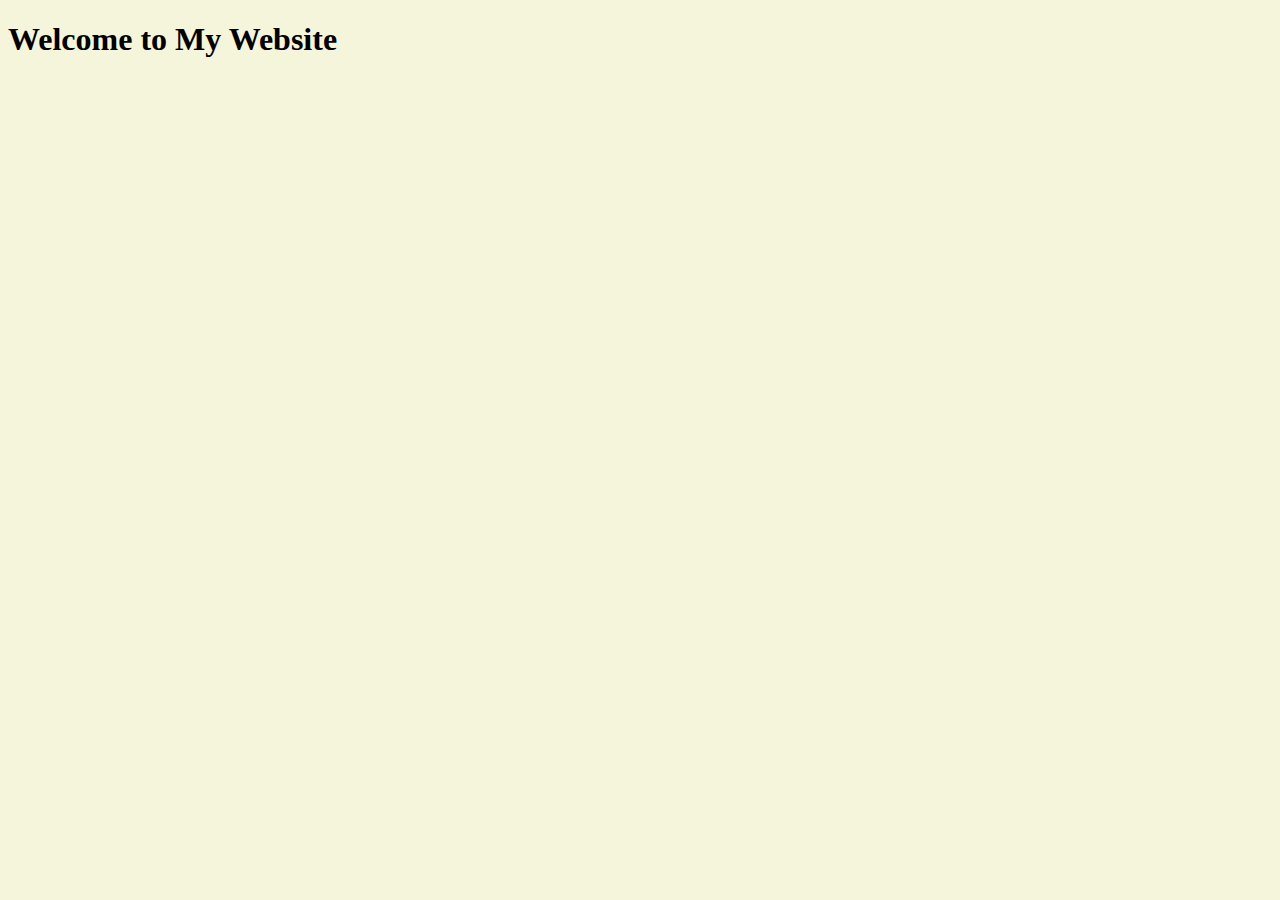
<file: index.html>
<!DOCTYPE html>
<html>
<head>
    <title>My Website</title>
    <link rel="stylesheet" type="text/css" href="style.css">
</head>
<body>
    <h1>Welcome to My Website</h1>
    <div id="game">
    <script src="script.js"></script>
    </div>
</body>
</html>
</file>
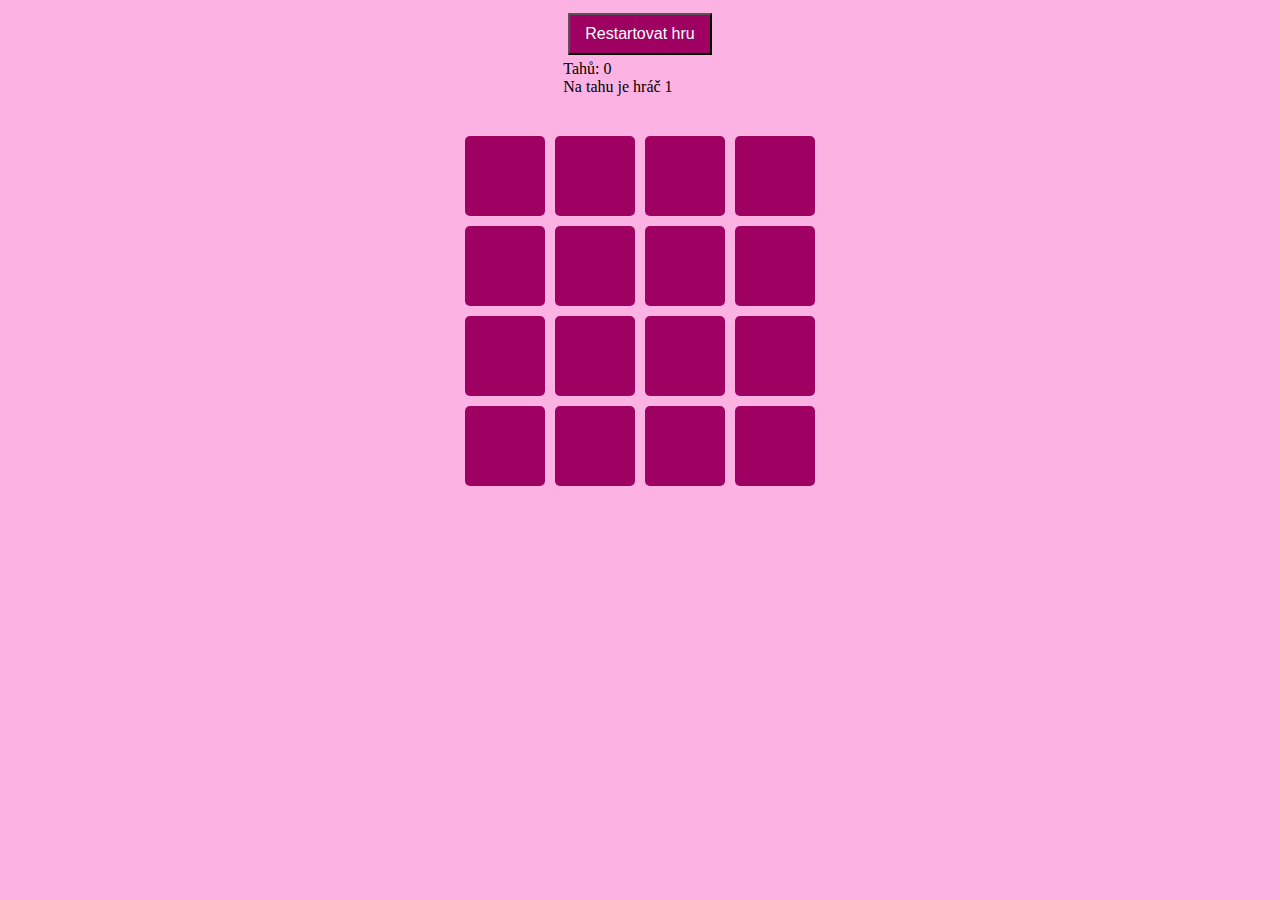
<file: Pexeso/index.html>
<!DOCTYPE html>
<html>
<head>
    <meta charset = "UTF-8">
    <link rel="stylesheet" href="style.css">
    <title>Pexeso ŽČ</title>
</head>
<body>
    <div id="app" class="app"></div>
    <script src="script.js">
        pexeso = new Pexeso(document.getElementById("app"), 4)
    </script>
</body>
</html>
</file>
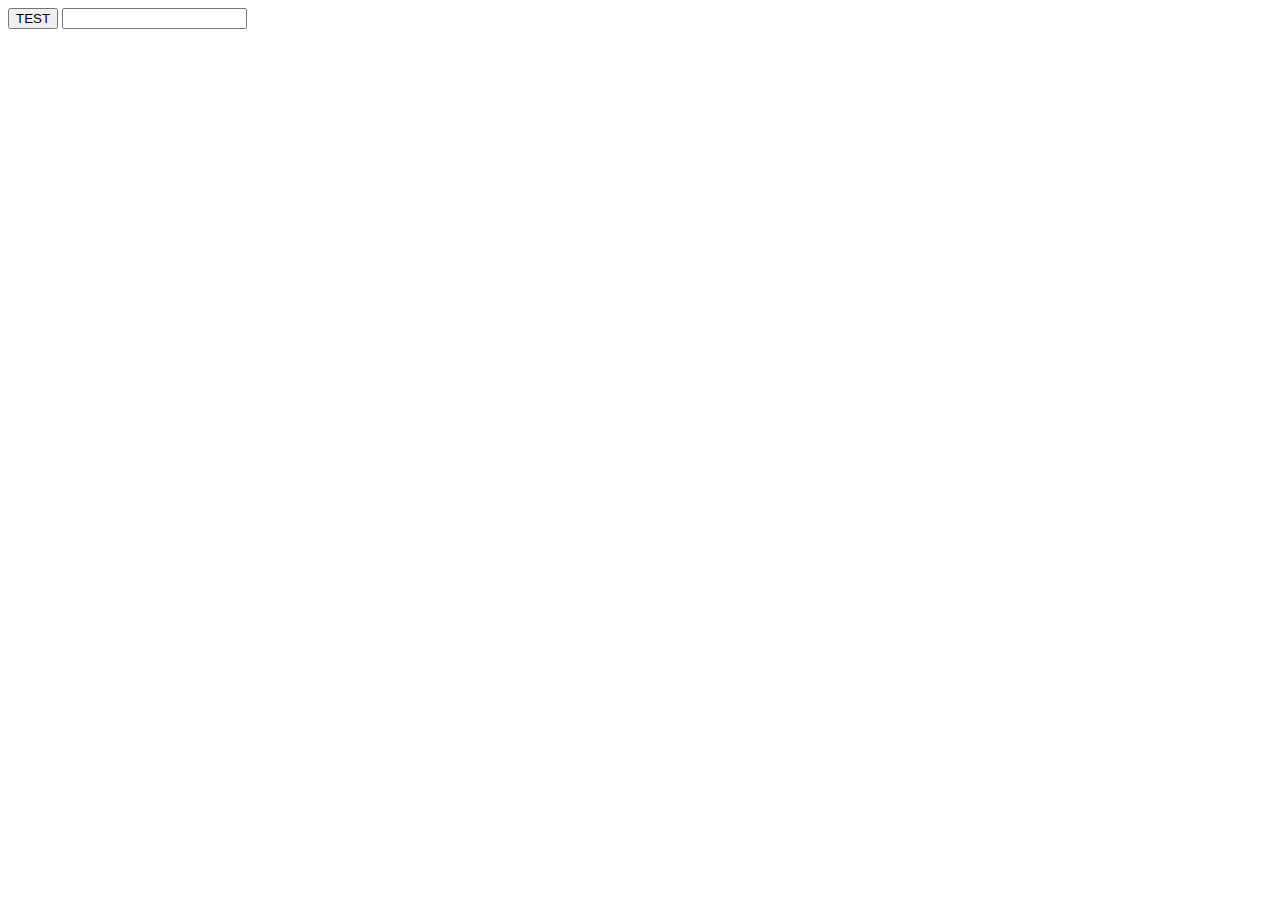
<file: jstest.html>
<!DOCTYPE html>
<html>
    <head>
        <title>JS test</title>
        <style>
            .item{
                background-color: aliceblue;
                border: 1px solid blue;

            }
        </style>
    </head>

    <body>
        <input type =  "button" id = "tlacitko" value="TEST"/>
        <input type="text" id = "vstup" value = ""/>
        <div id = "test"></div>
        <script>
            function remove (element) {
                element.parentNode.removeChild(element);
            }
            function novy(event) {
                console.log("Hello World");
                debugger;
                let el =  document.getElementById("test");
                
                let inp = document.getElementById("vstup");

                let div = document.createElement("div");
                div.classList.add("item");
                div.innerHTML = inp.value;

                let divClose = document.createElement("div");
                divClose.innerHTML = "delete";
                div.addEventListener("click", (event) => {
                    remove(div);
                })

                div.appendChild(divClose);

                el.appendChild(div);
            }

            let tlacitko = document.getElementById("tlacitko");
            tlacitko.addEventListener("click",novy);
        </script>
    </body>
</html>
</file>
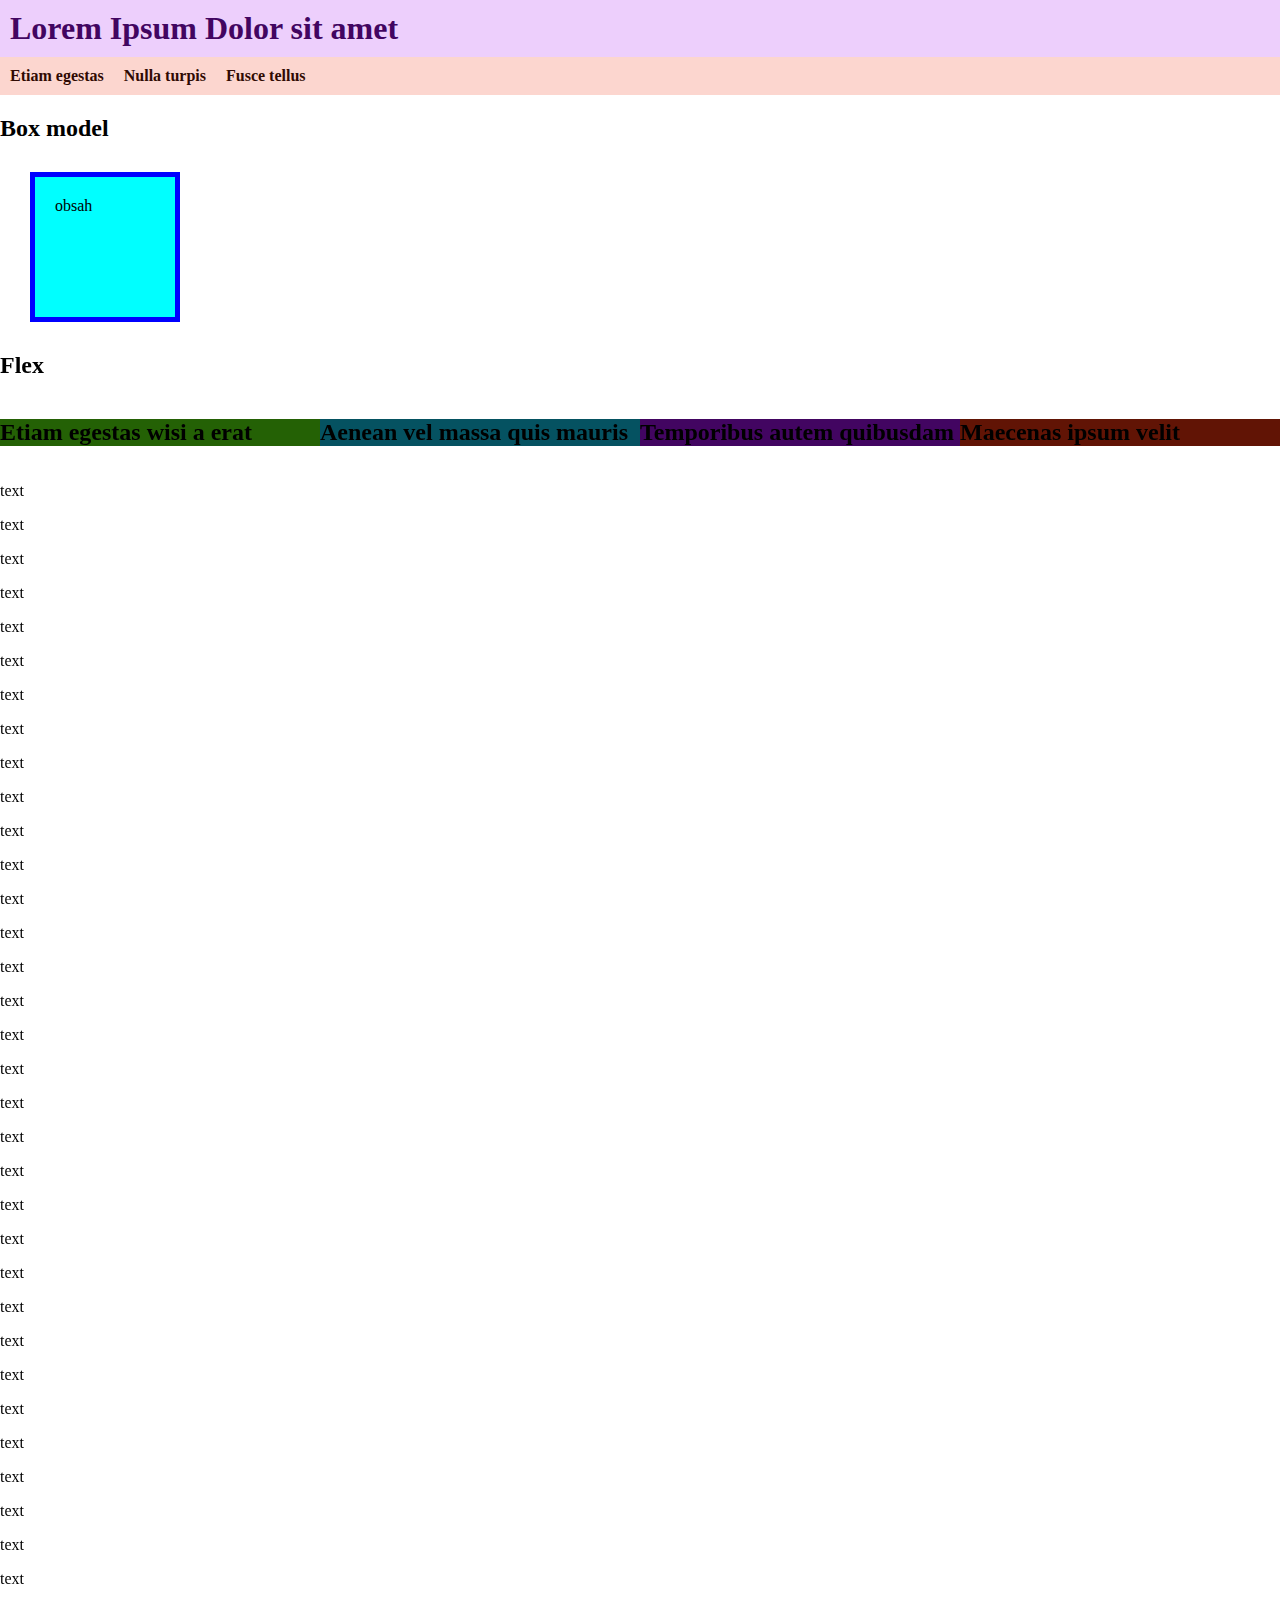
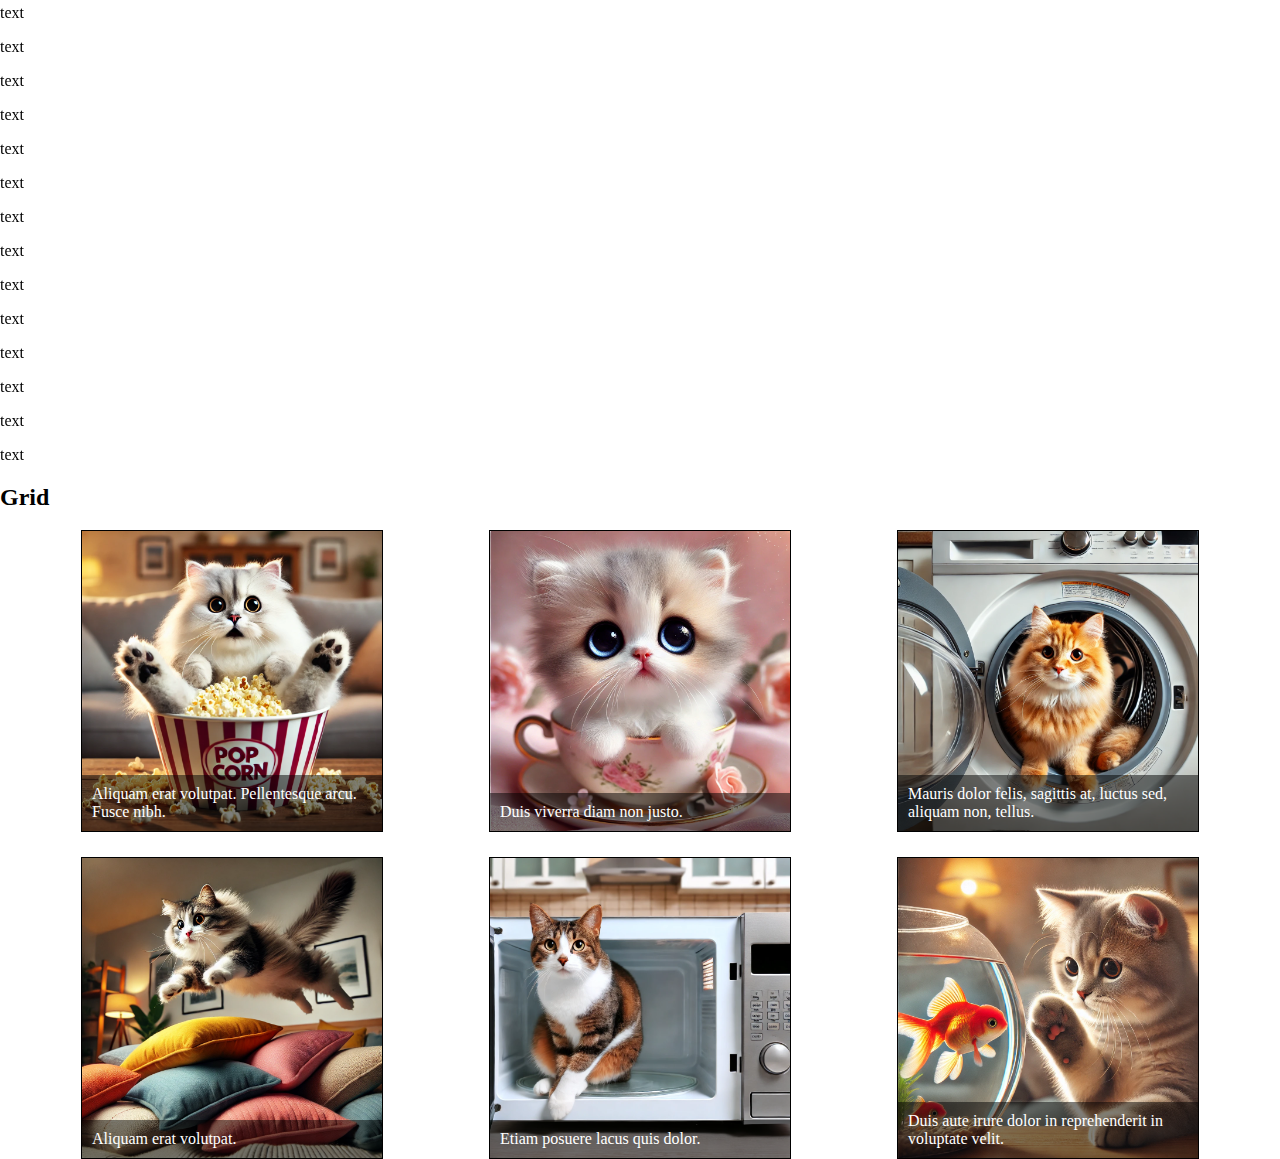
<file: layout.html>
<!doctype html>
<html lang="zxx">
<head>
    <meta charset="utf-8">
    <meta content="width=device-width, initial-scale=1.0" name="viewport">
    <title>Příklad - Layout stránky</title>
    <link rel="stylesheet" href="layout.css">
    <style>
        .boxtest {
            padding:20px;
            margin:30px;
            border: 5px solid blue;
            background-color: aqua;
            width:100px;
            height:100px;
            /* box-sizing: border-box; */
        }
        #menu ul {
            display: flex;
        }
        .container{
            display: flex;
            
        }
        .container.item{
            flex-basis: 220px;
        }

        .gallery{
            display: grid;
            grid-template-columns: auto auto auto;
            grid-template-rows: auto auto;
            gap: 25px;
        }
    </style>
</head>
<body>
    <header>
        <div>
            <h1>Lorem Ipsum Dolor sit amet</h1>
        </div>
        <div id="menu">
            <nav>
                <ul>
                    <li><a href="#">Etiam egestas</a></li>
                    <li><a href="#">Nulla turpis</a></li>
                    <li><a href="#">Fusce tellus</a></li>
                </ul>
            </nav>
        </div>
    </header>
    <main>
        <section class="boxes">
            <h2>Box model</h2>
            <div class="boxtest">
                obsah
            </div>
        </section>
        <section class="stick">
            <h2>Flex</h2>
            <div class="container">
                <div class="item">
                    <h2>Etiam egestas wisi a erat</h2>
                    <p>Nulla turpis magna, <span class="imp">cursus sit amet</span>, suscipit a, interdum id, felis. Fusce tellus odio, dapibus id fermentum quis, suscipit id erat. Praesent vitae arcu tempor neque lacinia pretium. Ut enim ad minim veniam, quis nostrud exercitation ullamco laboris nisi ut aliquip ex ea commodo consequat. Etiam dictum tincidunt diam. Nemo enim ipsam voluptatem quia voluptas sit aspernatur aut odit aut fugit, sed quia consequuntur magni dolores eos qui ratione voluptatem sequi nesciunt. Fusce consectetuer risus a nunc. Quisque tincidunt scelerisque libero. Pellentesque arcu. Itaque earum rerum hic tenetur a sapiente delectus, ut aut reiciendis voluptatibus maiores alias consequatur aut perferendis doloribus asperiores repellat. Etiam egestas wisi a erat.</p>
                </div>
                <div class="item">
                    <h2>Aenean vel massa quis mauris</h2>
                    <p>Praesent id justo in neque elementum ultrices. Aenean fermentum risus id tortor. Pellentesque pretium lectus id turpis. Aliquam erat volutpat. Nulla non lectus sed nisl molestie malesuada. Integer pellentesque quam vel velit. Duis condimentum augue id magna semper rutrum. Excepteur sint occaecat cupidatat non proident, sunt in culpa qui officia deserunt mollit anim id est laborum. Praesent vitae arcu tempor neque lacinia pretium. Nunc dapibus tortor vel mi dapibus sollicitudin.</p>
                </div>
                <div class="item">
                    <h2>Temporibus autem quibusdam</h2>
                    <p>Aliquam erat volutpat. In convallis. Aliquam erat volutpat. Praesent id justo in neque elementum ultrices. Etiam quis quam. Duis ante orci, molestie vitae vehicula venenatis, tincidunt ac pede. Cras pede libero, dapibus nec, pretium sit amet, tempor quis. Nulla turpis magna, cursus sit amet, suscipit a, interdum id, felis. Fusce wisi. Mauris dolor felis, sagittis at, luctus sed, aliquam non, tellus. Aliquam erat volutpat. Donec quis nibh at felis congue commodo. Nulla non lectus sed nisl molestie malesuada. Vivamus ac leo pretium faucibus. Aliquam ante.</p>
                </div>
                <div class="item">
                    <h2>Maecenas ipsum velit</h2>
                    <p>Integer lacinia. Vestibulum fermentum tortor id mi. Class aptent taciti sociosqu ad litora torquent per conubia nostra, per inceptos hymenaeos. Pellentesque ipsum. Maecenas aliquet accumsan leo. Ut enim ad minima veniam, quis nostrum exercitationem ullam corporis suscipit laboriosam, nisi ut aliquid ex ea commodi consequatur?</p>
                </div>
            </div>
            <p>text</p>
            <p>text</p>
            <p>text</p>
            <p>text</p>
            <p>text</p>
            <p>text</p>
            <p>text</p>
            <p>text</p>
            <p>text</p>
            <p>text</p>
            <p>text</p>
            <p>text</p>
            <p>text</p>
            <p>text</p>
            <p>text</p>
            <p>text</p>
            <p>text</p>
            <p>text</p>
            <p>text</p>
            <p>text</p>
            <p>text</p>
            <p>text</p>
            <p>text</p>
            <p>text</p>
            <p>text</p>
            <p>text</p>
            <p>text</p>
            <p>text</p>
            <p>text</p>
            <p>text</p>
            <p>text</p>
            <p>text</p>
            <p>text</p>
            <p>text</p>
            <p>text</p>
            <p>text</p>
            <p>text</p>
            <p>text</p>
            <p>text</p>
            <p>text</p>
            <p>text</p>
            <p>text</p>
            <p>text</p>
            <p>text</p>
            <p>text</p>
            <p>text</p>
            <p>text</p>
        </section>
        <section>
            <h2>Grid</h2>
            <div class="gallery">
                <div class="image">
                    <img src="img/cat1.webp" alt="AI generated sample image with cat"/>
                    <p>
                        Aliquam erat volutpat. Pellentesque arcu. Fusce nibh.
                    </p>
                </div>
                <div class="image">
                    <img src="img/cat2.webp" alt="AI generated sample image with cat"/>
                    <p>
                        Duis viverra diam non justo.
                    </p>
                </div>
                <div class="image">
                    <img src="img/cat3.webp" alt="AI generated sample image with cat"/>
                    <p>
                        Mauris dolor felis, sagittis at, luctus sed, aliquam non, tellus.
                    </p>
                </div>
                <div class="image">
                    <img src="img/cat4.webp" alt="AI generated sample image with cat"/>
                    <p>
                        Aliquam erat volutpat. 
                    </p>
                </div>
                <div class="image">
                    <img src="img/cat5.webp" alt="AI generated sample image with cat"/>
                    <p>
                        Etiam posuere lacus quis dolor.
                    </p>
                </div>
                <div class="image">
                    <img src="img/cat6.webp" alt="AI generated sample image with cat"/>
                    <p>
                        Duis aute irure dolor in reprehenderit in voluptate velit.
                    </p>
                </div>
            </div>
        </section>
    </main>
</html>
</file>
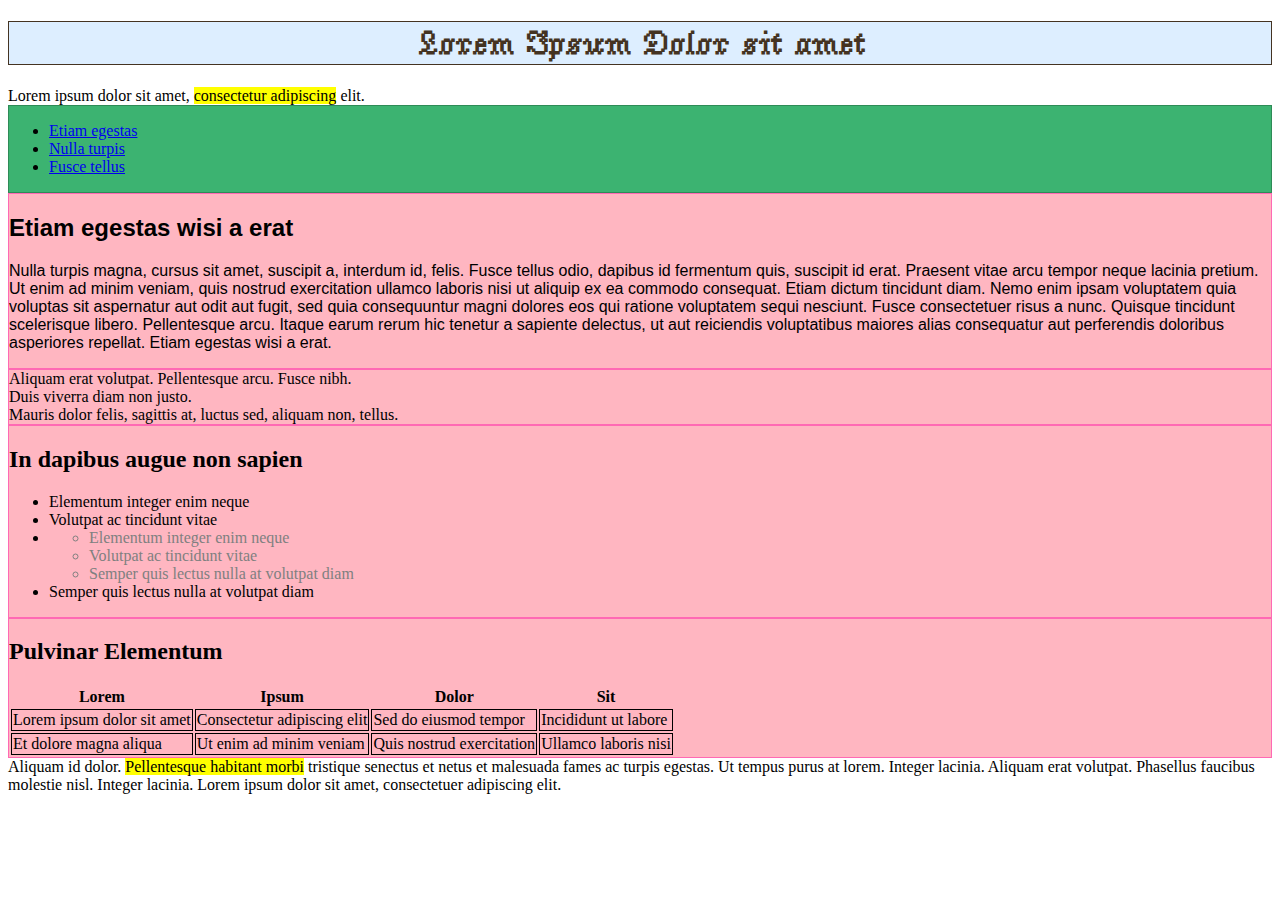
<file: snadbox.html>
<!doctype html>
<html lang="zxx">
<head>
    <link rel="preconnect" href="https://fonts.googleapis.com">
    <link rel="preconnect" href="https://fonts.gstatic.com" crossorigin>
    <link href="https://fonts.googleapis.com/css2?family=Jacquarda+Bastarda+9&display=swap" rel="stylesheet">
    <meta charset="utf-8">
    <title>Příklad - Základní HTML stránka</title>
    <style>
        h1 {
            background-color: #DDEEFF;
            color: #443322;
            border: 1px solid #443322;
            text-align: center;
        }
        #menu{
            background-color: mediumseagreen;
            border: 1px solid seagreen;
        }
        main > div {
            background-color: lightpink;
            border: 1px solid hotpink;
        }
        ul ul li {
            color: gray;
        }
        
        .text {
            font-family: 'Franklin Gothic Medium', 'Arial Narrow', Arial, sans-serif;
        }
        .jacquarda-bastarda-9-regular {
            font-family: "Jacquarda Bastarda 9", serif;
            font-weight: 400;
            font-style: normal;
        }
        body {
            background-image: url("https://images.squarespace-cdn.com/content/v1/63b7d1efe55b617b444d3a36/19fb0da2-c351-4388-a272-f8bfadcfaf93/DSC_1305_DxO-1.jpg?format=2500w");
        }
        td{
            border: 1px solid black;
        }

    </style>
</head>
<body>
    <header>
        <div class="jacquarda-bastarda-9-regular">
            <h1>Lorem Ipsum Dolor sit amet</h1>
        </div>
        <div>
            Lorem ipsum dolor sit amet, <mark>consectetur adipiscing</mark> elit.
        </div>
        <div id="menu">
            <nav>
                <ul>
                    <li><a href="#">Etiam egestas</a></li>
                    <li><a href="#">Nulla turpis</a></li>
                    <li><a href="#">Fusce tellus</a></li>
                </ul>
            </nav>
        </div>
    </header>
    <main>
        <div class="text">
            <h2>Etiam egestas wisi a erat</h2>
            <p>Nulla turpis magna, <span class="imp">cursus sit amet</span>, suscipit a, interdum id, felis. Fusce tellus odio, dapibus id fermentum quis, suscipit id erat. Praesent vitae arcu tempor neque lacinia pretium. Ut enim ad minim veniam, quis nostrud exercitation ullamco laboris nisi ut aliquip ex ea commodo consequat. Etiam dictum tincidunt diam. Nemo enim ipsam voluptatem quia voluptas sit aspernatur aut odit aut fugit, sed quia consequuntur magni dolores eos qui ratione voluptatem sequi nesciunt. Fusce consectetuer risus a nunc. Quisque tincidunt scelerisque libero. Pellentesque arcu. Itaque earum rerum hic tenetur a sapiente delectus, ut aut reiciendis voluptatibus maiores alias consequatur aut perferendis doloribus asperiores repellat. Etiam egestas wisi a erat.</p>
        </div>
        <div class="content">
            <div class="block">
                <div class="item first">
                    Aliquam erat volutpat. Pellentesque arcu. Fusce nibh.
                </div>
                <div class="item">
                    Duis viverra diam non justo.
                </div>
                <div class="item">
                    Mauris dolor felis, sagittis at, luctus sed, aliquam non, tellus.
                </div>
            </div>
        </div>
        <div class="list">
            <h2>In dapibus augue non sapien</h2>
            <ul>
                <li>Elementum integer enim neque</li>
                <li>Volutpat ac tincidunt vitae</li>
                <li>
                    <ul>
                        <li>Elementum integer enim neque</li>
                        <li>Volutpat ac tincidunt vitae</li>
                        <li>Semper quis lectus nulla at volutpat diam</li>
                    </ul>
                </li>
                <li>Semper quis lectus nulla at volutpat diam</li>
            </ul>
        </div>
        <div class="table">
            <h2>Pulvinar Elementum</h2>
            <table>
                <tr>
                    <th>Lorem</th>
                    <th>Ipsum</th>
                    <th>Dolor</th>
                    <th>Sit</th>
                </tr>
                <tr>
                    <td>Lorem ipsum dolor sit amet</td>
                    <td>Consectetur adipiscing elit</td>
                    <td>Sed do eiusmod tempor</td>
                    <td>Incididunt ut labore</td>
                </tr>
                <tr>
                    <td>Et dolore magna aliqua</td>
                    <td>Ut enim ad minim veniam</td>
                    <td>Quis nostrud exercitation</td>
                    <td>Ullamco laboris nisi</td>
                </tr>
            </table>
        </div>
    </main>
    <footer>
        <div>
            Aliquam id dolor. <mark>Pellentesque habitant morbi</mark> tristique senectus et netus et malesuada fames ac turpis egestas. Ut tempus purus at lorem. Integer lacinia. Aliquam erat volutpat. Phasellus faucibus molestie nisl. Integer lacinia. Lorem ipsum dolor sit amet, consectetuer adipiscing elit.
        </div>

    </footer>

</html>
</file>
<file: style.css>
body {
  background-color: beige;
}

#game {
  display: grid;
  grid-template-columns: repeat(4, 1fr);
  grid-template-rows: repeat(4, 1fr);
  gap: 10px;
}


/* The flip card container - set the width and height to whatever you want. We have added the border property to demonstrate that the flip itself goes out of the box on hover (remove perspective if you don't want the 3D effect */
.flip-card {
  width: 100px;
  height: 100px;
  border-radius: 5px;
  display: flex;
  justify-content: center;
  align-items: center;
  font-size: 30px;
  font-weight: bold;
  perspective: 1000px; /* Remove this if you don't want the 3D effect */
}

/* This container is needed to position the front and back side */
.flip-card-inner {
  background-color: white;
  border: 1px solid black;
  position: relative;
  width: 100%;
  height: 100%;
  text-align: center;
  transition: transform 0.8s;
  transform-style: preserve-3d;
}

/* Do an horizontal flip when you move the mouse over the flip box container */
.flip-card.flipped .flip-card-inner {
  transform: rotateY(180deg);
}

/* Position the front and back side */
.flip-card-front, .flip-card-back {
  position: absolute;
  width: 100%;
  height: 100%;
  -webkit-backface-visibility: hidden; /* Safari */
  backface-visibility: hidden;
}

/* Style the front side (fallback if image is missing) */
.flip-card-front {
  background-color: #bbb;
  color: black;
}

/* Style the back side */
.flip-card-back {
  background-color: dodgerblue;
  color: white;
  transform: rotateY(180deg);
}
</file>
<file: Pexeso/style.css>
#app {
    display: flex;
    flex-direction: column;
    align-items: center;
}

.board {
    display: grid;
    gap: 10px;
    margin-top: 20px;
}

.card {
    width: 80px;
    height: 80px;
    background-color: #9e0162;
    color: rgb(255, 255, 255);
    display: flex;
    justify-content: center;
    align-items: center;
    font-size: 24px;
    cursor: pointer;
    border-radius: 5px;
    user-select: none;
}

.card.flipped, .card.matched {
    background-color: #e45eac;
    cursor: default;
}

.controls {
    margin-bottom: 20px;
}

button {
    padding: 10px 15px;
    margin: 5px;
    font-size: 16px;
    background-color: #9e0162;
    color: white;
}

body {
    background-color: rgb(252, 179, 227);
}
</file>
<file: layout.css>
body, h1 {
    margin: 0;
    padding: 0;
}
header  {
    background-color: hsl(280, 90%, 90%);
    color: hsl(280, 90%, 20%);
}
header h1 {
    padding: 10px;
}
#menu {
    background-color: hsl(10, 90%, 90%);
}
#menu ul {
    list-style-type: none;
    margin: 0;
    padding: 0;
}

#menu ul li a {
    text-align: center;
    display: block;
    padding: 10px;
    text-decoration: none;
    font-weight: bold;
    color: hsl(10, 90%, 10%);
}
#menu ul li a:hover {
    background-color: hsl(10, 90%, 20%);
    color: hsl(10, 90%, 90%);
}

#menu ul {
    display: flex;
}
.container {
    display: flex;
}
.container .item {
    flex-basis: 25%;
    /*position: relative;*/

}
.container .item p {
    position: absolute;
    left:0;
    right:0;
    display: none;
}
.container .item:hover p {
    display: block;
}
.gallery {
    display: grid;
    justify-content: space-evenly;
    grid-template-columns: auto auto auto;
    gap: 40px;
}
.gallery .image {
    position: relative;
}
.gallery .image p {
    position: absolute;
    bottom: 0;
    left:0;
    right:0;
    background-color: rgba(0,0,0,0.5);
    color: white;
}
.stick {
    position: sticky;
    top:0;
    z-index: 10;
}

@media screen and (max-width: 1000px) {
    .gallery {
        grid-template-columns: auto auto;
    }
}
@media screen and (max-width: 700px) {
    .gallery {
        grid-template-columns: auto;
    }
}

.container .item:nth-child(1) h2 {  background-color: hsl(100, 90%, 20%); }
.container .item:nth-child(1) p {   background-color: hsl(100, 90%, 90%); }
.container .item:nth-child(2) h2 {  background-color: hsl(190, 90%, 20%); }
.container .item:nth-child(2) p {   background-color: hsl(190, 90%, 90%); }
.container .item:nth-child(3) h2 {  background-color: hsl(280, 90%, 20%); }
.container .item:nth-child(3) p {   background-color: hsl(280, 90%, 90%); }
.container .item:nth-child(4) h2 {  background-color: hsl(10, 90%, 20%); }
.container .item:nth-child(4) p {   background-color: hsl(10, 90%, 90%); }

.image {
    border: 1px solid black;
    width: 300px;
}
.image img {
    display: block;
    width:100%;
}
.image p {
    margin: 0;
    padding: 10px;
}
</file>
